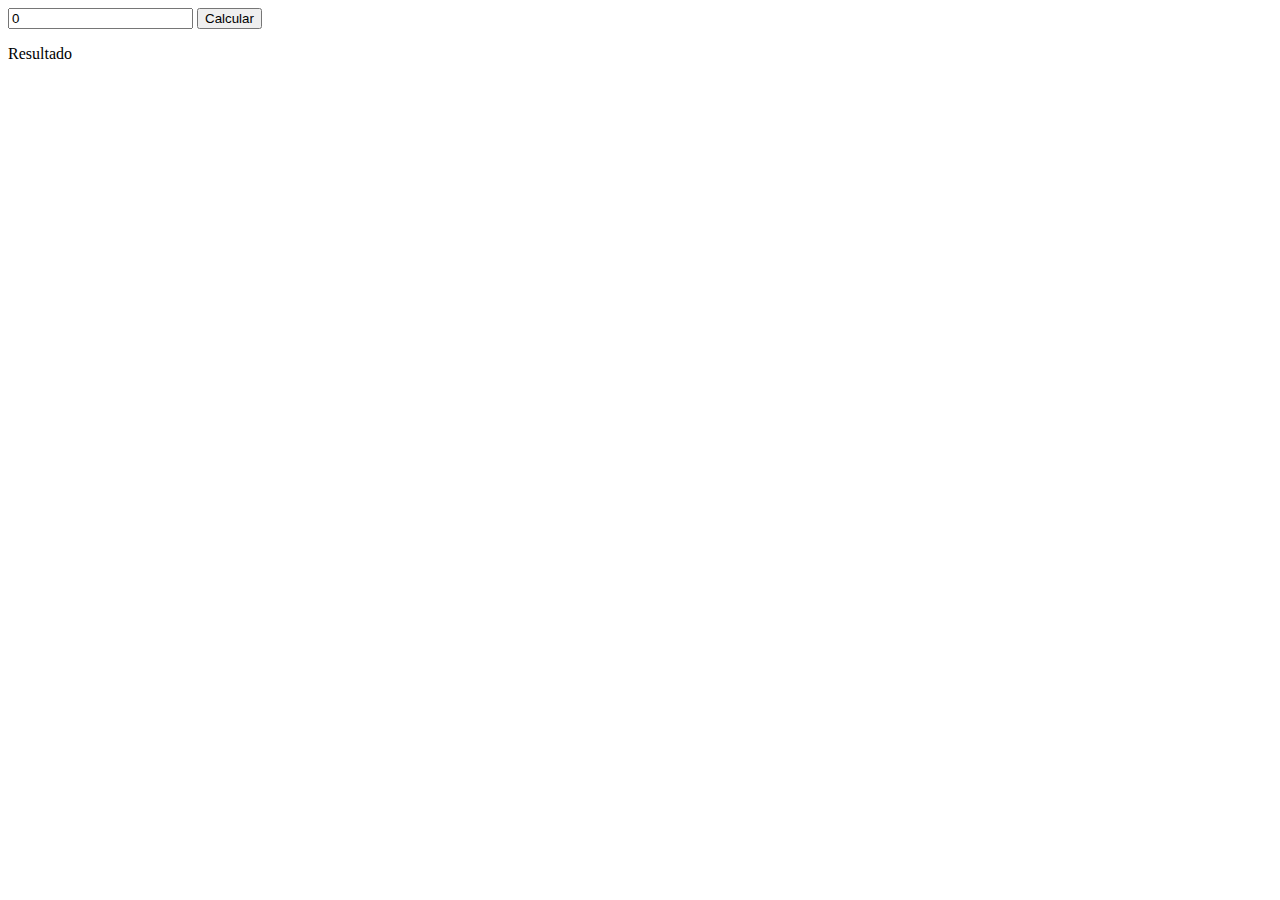
<file: Dates1/index.html>
<html lang="en">
<head>
    <meta charset="UTF-8">
    <meta name="viewport" content="width=device-width, initial-scale=1.0">
    <script src=../Script/punto1.js type="module" deter></script>
    <title>Fechas</title>
</head>
<body>
    <form>
        <input type="number" name="numero" id="numeroentrada" value="0">
        <input type="button" value="Calcular" id="boton">
    </form>
    <div>
        <p id="texto"> Resultado </p>
    </div>
</body>
</html>
</file>
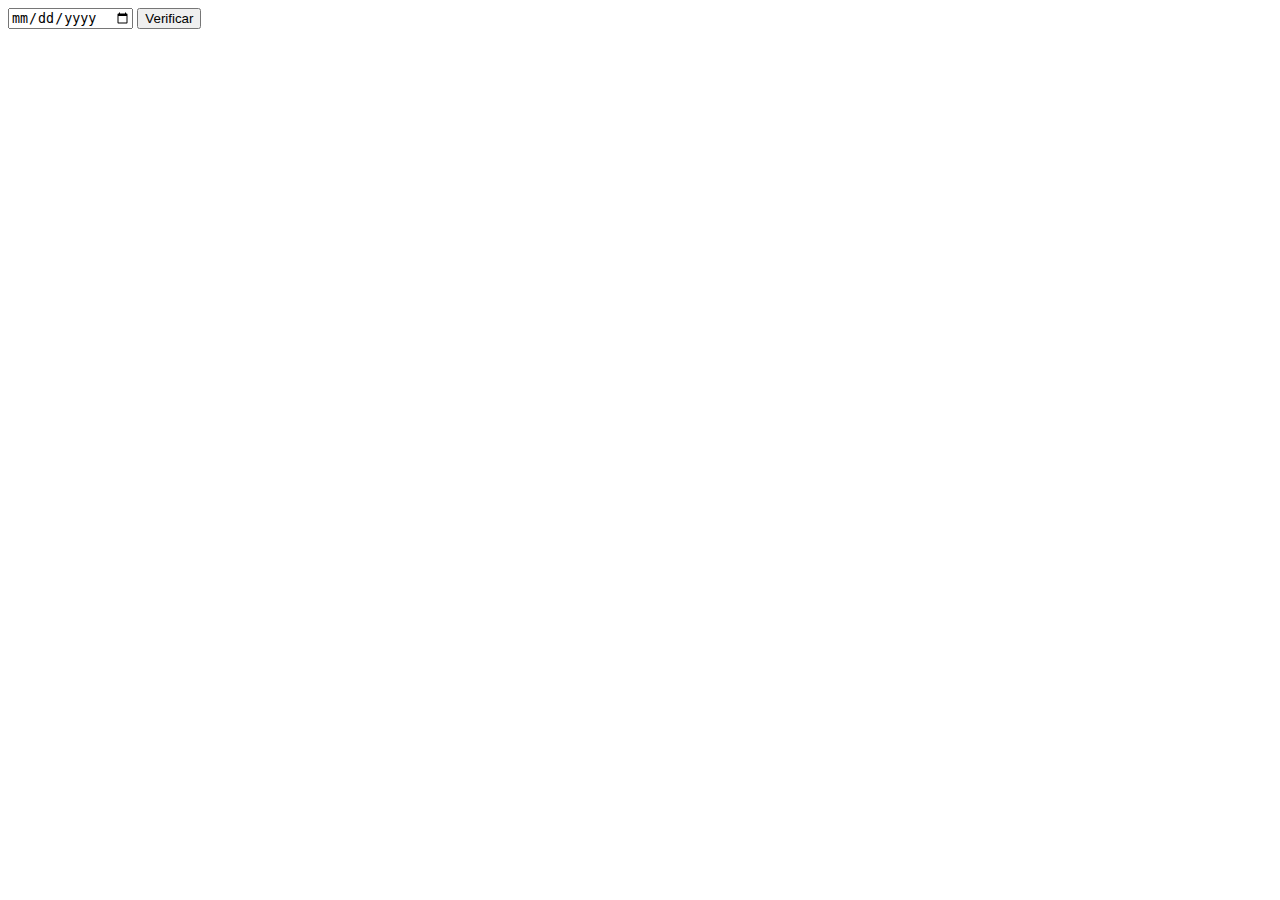
<file: Dates3/index.html>
<!--Validar la fecha de nacimiento de las persoa-->
<html lang="en">
<head>
    <meta charset="UTF-8">
    <meta name="viewport" content="width=device-width, initial-scale=1.0">
    <script src=../Script/punto3.js type="module" deter></script>
    <title>Validación</title>
</head>
<body>
    <form>
        <input type="date" name="fechaNacimiento" id="birthday">
        <input type="button" id="bt" value="Verificar">
    </form>
</body>
</html>
</file>
